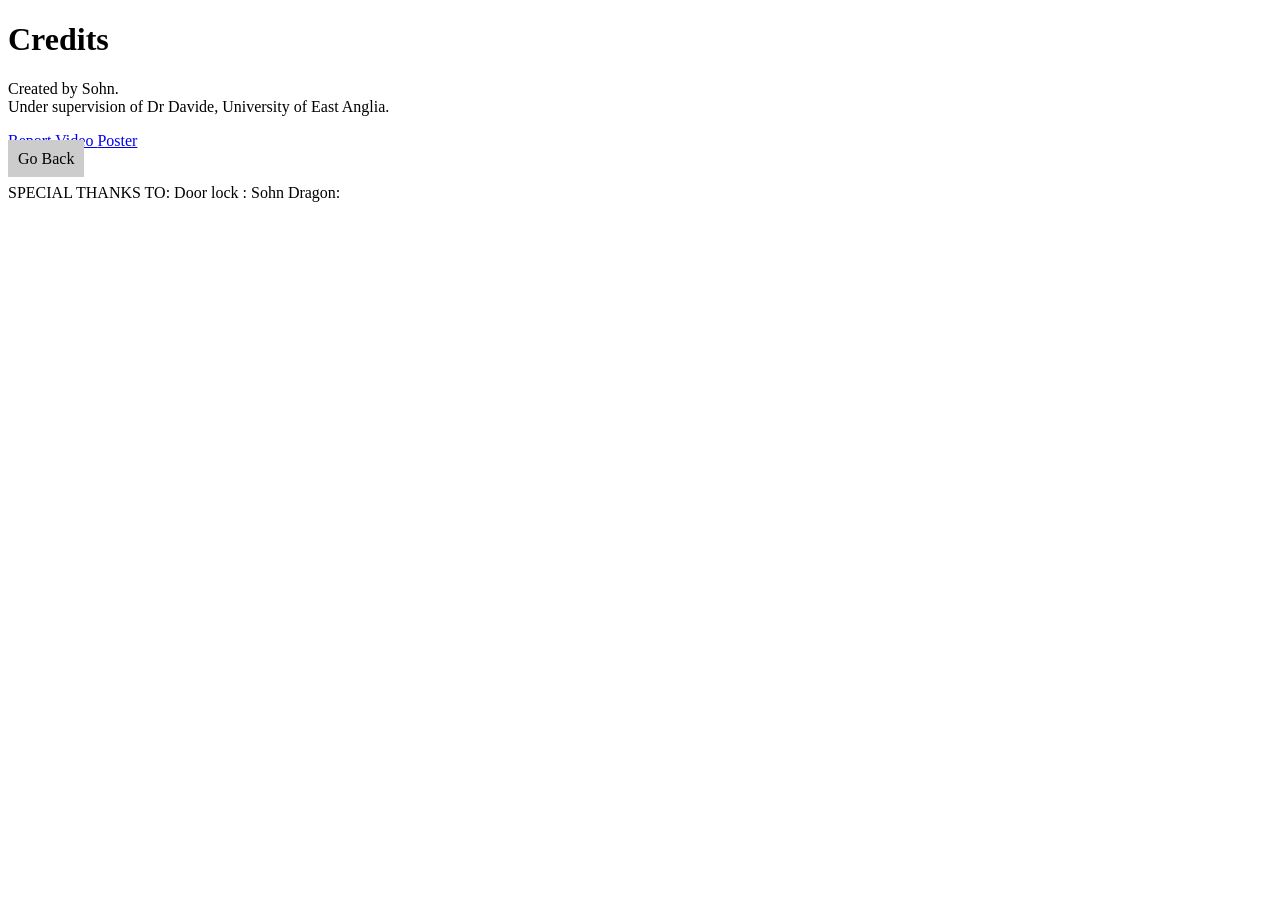
<file: credit.html>
<!DOCTYPE html>
<html lang="en">
<head>
    <meta charset="UTF-8">
    <title> Credits </title>
</head>
<body>

    <h1>Credits</h1>
    <p>Created by Sohn.
    <br> Under supervision of Dr Davide, University of East Anglia.
    </p>


    <div class="button-group1">
    <a href="https://www.uea.ac.uk/course/undergraduate/bsc-mathematics" class="button"> Report </a> 
    <a href="https://www.uea.ac.uk/course/undergraduate/bsc-mathematics" class="button"> Video </a> 
    <a href="https://www.uea.ac.uk/course/undergraduate/bsc-mathematics" class="button"> Poster </a> 
    </div>

    <a href="index.html" style="background: #ccc; padding: 10px; text-decoration: none; color: black;">Go Back</a>

    <div>
        <p> SPECIAL THANKS TO:
        Door lock : Sohn
        Dragon:    
        </p>
    </div>
</body>
</html>
</file>
